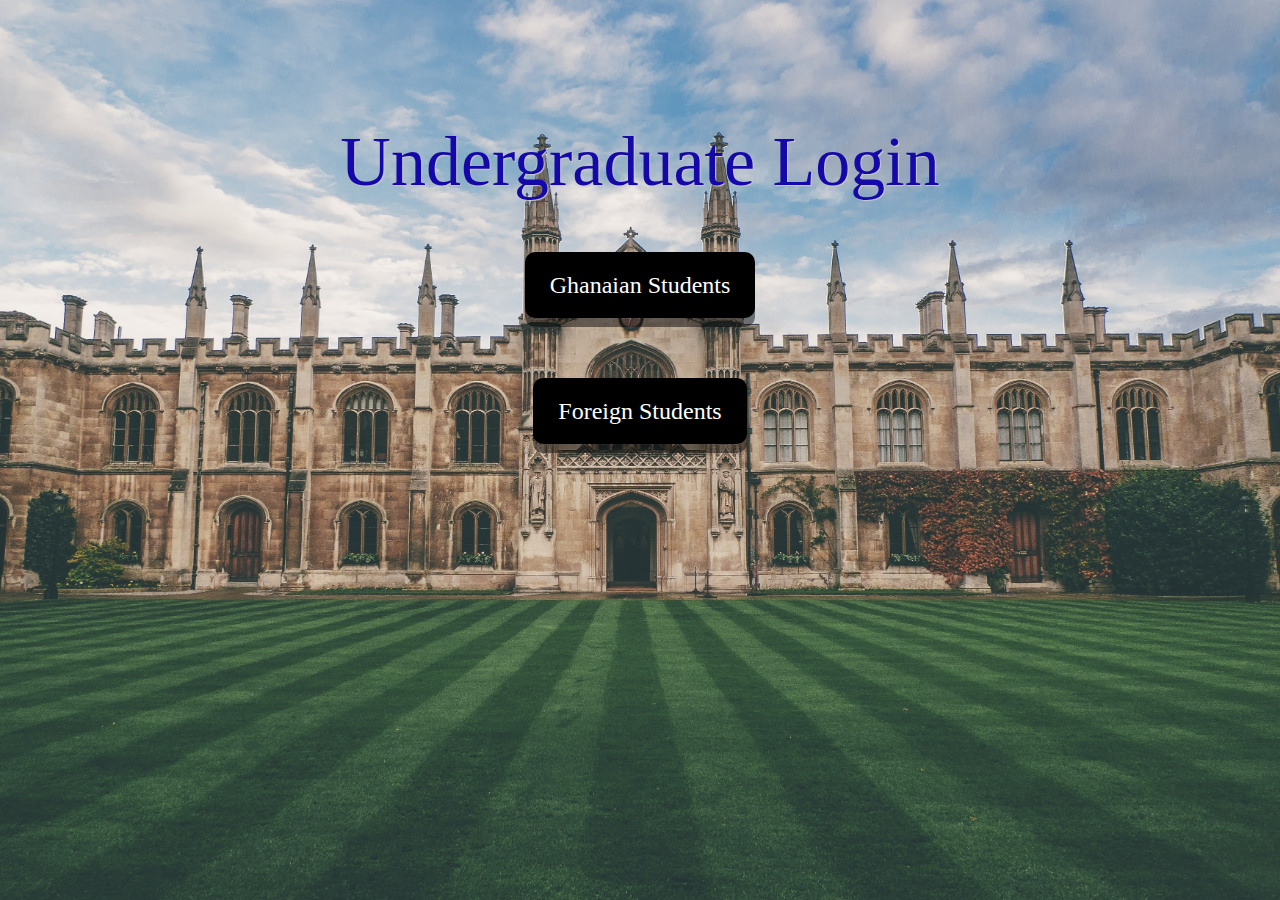
<file: index.html>
<!DOCTYPE html>
<html>
  <head>
    <meta charset="utf-8">
    <title>Admission</title>
    <link rel="stylesheet" href="../css/bootstrap.min.css" media="screen">
    <link rel="stylesheet" href="css/styles.css" media="screen" >

    <link rel="icon" type="image/png" sizes="16x16" href="images/favicon.png">
    <link rel="manifest" href="images/site.webmanifest">
    
  </head>

  <body class="body1">

<h2>Undergraduate Login</h2>

<div class="container">
 <div class="row">

<center>
<div class="col-sm-6">
  <div class="button">
  <a href="login.html"><button type="button"  name="button">Ghanaian Students</button></a>
</div>
</div>

<div class="col-sm-6">
  <div class="button">
  <a href="login2.html"><button type="button"  name="button">Foreign Students</button></a>
</div>
</div>

</center>

   </div>
 </div>

</body>
</html>
</file>
<file: css/styles.css>
.body1{
  height:100%;
  width: 100%;
  font-family:forte;
  background-image: url(../images/bld2.jpg);
  background-size: cover;
  background-repeat: no-repeat;
  background-attachment: fixed;
  background-position: center;
  color:#fff;
}


h2{
  margin-top:120px;
  text-align: center;
  font-size: 70px;
  color:rgb(20, 9, 168);
  text-shadow: 1px  1px 1px rgb(202, 201, 201);
}

h1::after{
 width:180px;
  height:3px;
   background-color: #804d00;
     display: block;
    content:" ";
  margin:0 auto;
 visibility: visible;
 margin-bottom:20px;
margin-top:30px;
}


.col-sm-6{
  text-align: center;
  margin-top: 20px;
  display: inline-block;
}

.button button{
   margin:20px;
   padding: 15px 25px;
  font-size: 24px;
  cursor: pointer;
  outline: none;
  border-radius: 10px;
  color: #fff;
  border: none;
  background-color: #000;
  box-shadow: 0 9px rgba(0, 0, 0, 0.473);
  text-align: center;
}

 .button button:hover{
  background-color: rgb(20, 9, 168);
  box-shadow: 0 7px rgba(20, 9, 168, 0.425);
  color:#fff;
}

.button button:active{
  border: none;
  border-radius: 20px;
  background-color: #000;
  box-shadow: 0 5px rgba(0, 0, 0, 0.473);
  text-align: center;
  color:#fff;
   transform: translateY(4px);
}


.footer{
  bottom: 0;
  font-size: 16px;
font-family:forte;
text-align: center;
}
</file>
